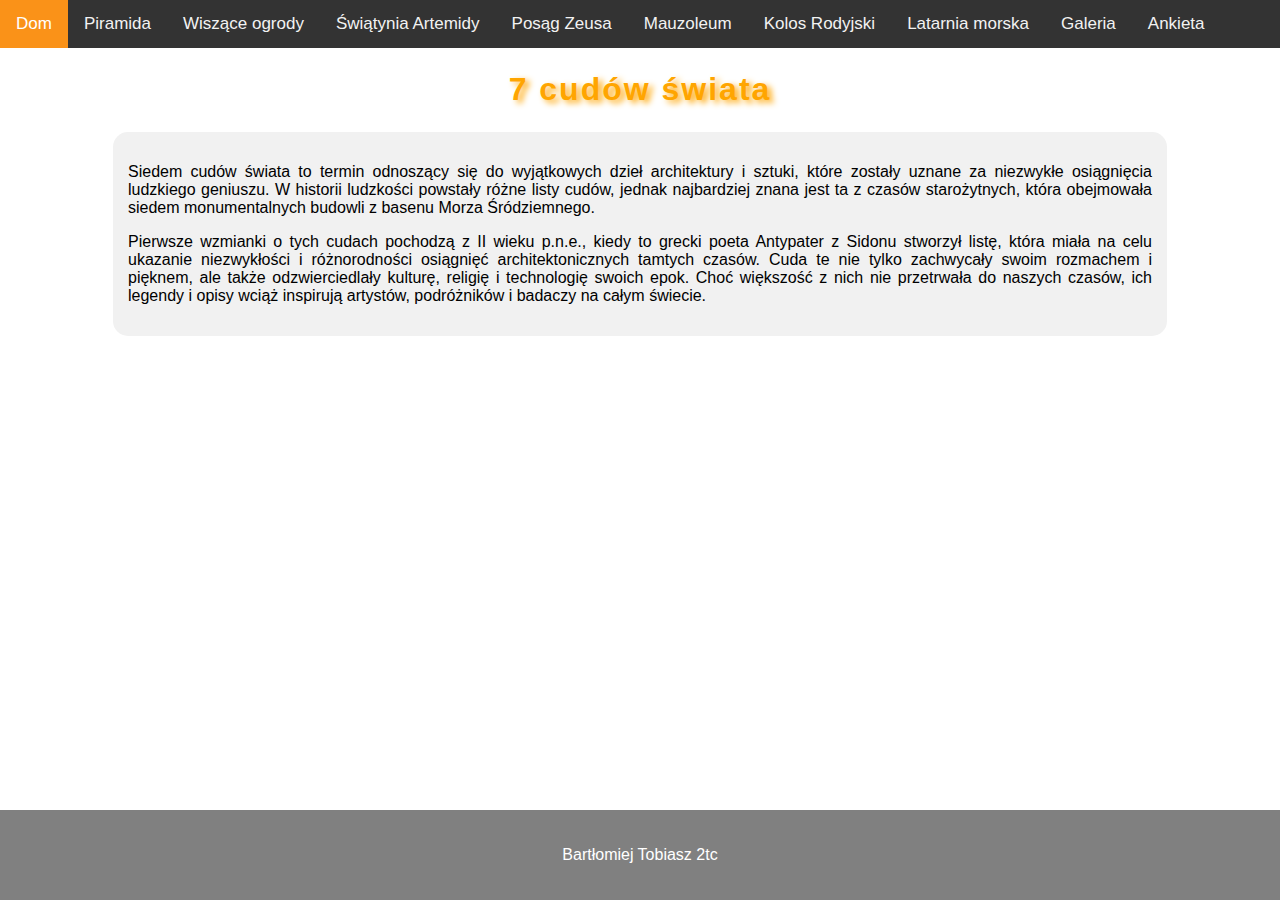
<file: index.html>
<!DOCTYPE html>
<html lang="pl">
<head>
    <meta charset="UTF-8">
    <meta name="viewport" content="width=device-width, initial-scale=1.0">
    <title>7 cudów świata</title>
    <link rel="stylesheet" type="text/css" href="style.css">
    <link rel="stylesheet" href="https://cdnjs.cloudflare.com/ajax/libs/font-awesome/4.7.0/css/font-awesome.min.css">
    <script src="script.js"></script>
    <meta name="author" content="Bartłomiej Tobiasz">
    <meta name="generator" content="Visual Studio Code">
    <meta name="creation-date" content="13.01.2025">
</head>
<body>
    <header>
        <div onclick="openNav()" class="open-button">
            <i class="fa fa-bars"></i>
        </div>
        <nav class="topnav">
            <a href="index.html" class="active">Dom</a>
            <a href="piramida.html">Piramida</a>
            <a href="ogrody.html">Wiszące ogrody</a>
            <a href="swiatynia.html">Świątynia Artemidy</a>
            <a href="zeus.html">Posąg Zeusa</a>
            <a href="mauzoleum.html">Mauzoleum</a>
            <a href="kolos.html">Kolos Rodyjski</a>
            <a href="latarnia.html">Latarnia morska</a>
            <a href="galeria.html">Galeria</a>
            <a href="ankieta.html">Ankieta</a>
            <a href="javascript:void(0);" class="icon" onclick="myFunction()">
            <i class="fa fa-bars"></i>
            </a>
        </nav>
        <div id="mySidenav" class="sidenav">
            <a href="javascript:void(0)" class="closebtn" onclick="closeNav()">&times;</a>
            <a href="piramida.html">Piramida</a>
            <a href="ogrody.html">Wiszące ogrody</a>
            <a href="swiatynia.html">Świątynia Artemidy</a>
            <a href="zeus.html">Posąg Zeusa</a>
            <a href="mauzoleum.html">Mauzoleum</a>
            <a href="kolos.html">Kolos Rodyjski</a>
            <a href="latarnia.html">Latarnia morska</a>
            <a href="galeria.html">Galeria</a>
            <a href="ankieta.html">Ankieta</a>
        </div>
        <div id="logo">
            <h1>7 cudów świata</h1>
        </div>
    </header>

    <main>
        <div>
            <p>Siedem cudów świata to termin odnoszący się do wyjątkowych dzieł architektury i sztuki, które zostały uznane za niezwykłe osiągnięcia ludzkiego geniuszu. W historii ludzkości powstały różne listy cudów, jednak najbardziej znana jest ta z czasów starożytnych, która obejmowała siedem monumentalnych budowli z basenu Morza Śródziemnego.</p>
            <p>Pierwsze wzmianki o tych cudach pochodzą z II wieku p.n.e., kiedy to grecki poeta Antypater z Sidonu stworzył listę, która miała na celu ukazanie niezwykłości i różnorodności osiągnięć architektonicznych tamtych czasów. Cuda te nie tylko zachwycały swoim rozmachem i pięknem, ale także odzwierciedlały kulturę, religię i technologię swoich epok. Choć większość z nich nie przetrwała do naszych czasów, ich legendy i opisy wciąż inspirują artystów, podróżników i badaczy na całym świecie.</p>
        </div>
    </main>
    <footer>
        <p>Bartłomiej Tobiasz 2tc</p>
    </footer>
</body>
</html>
</file>
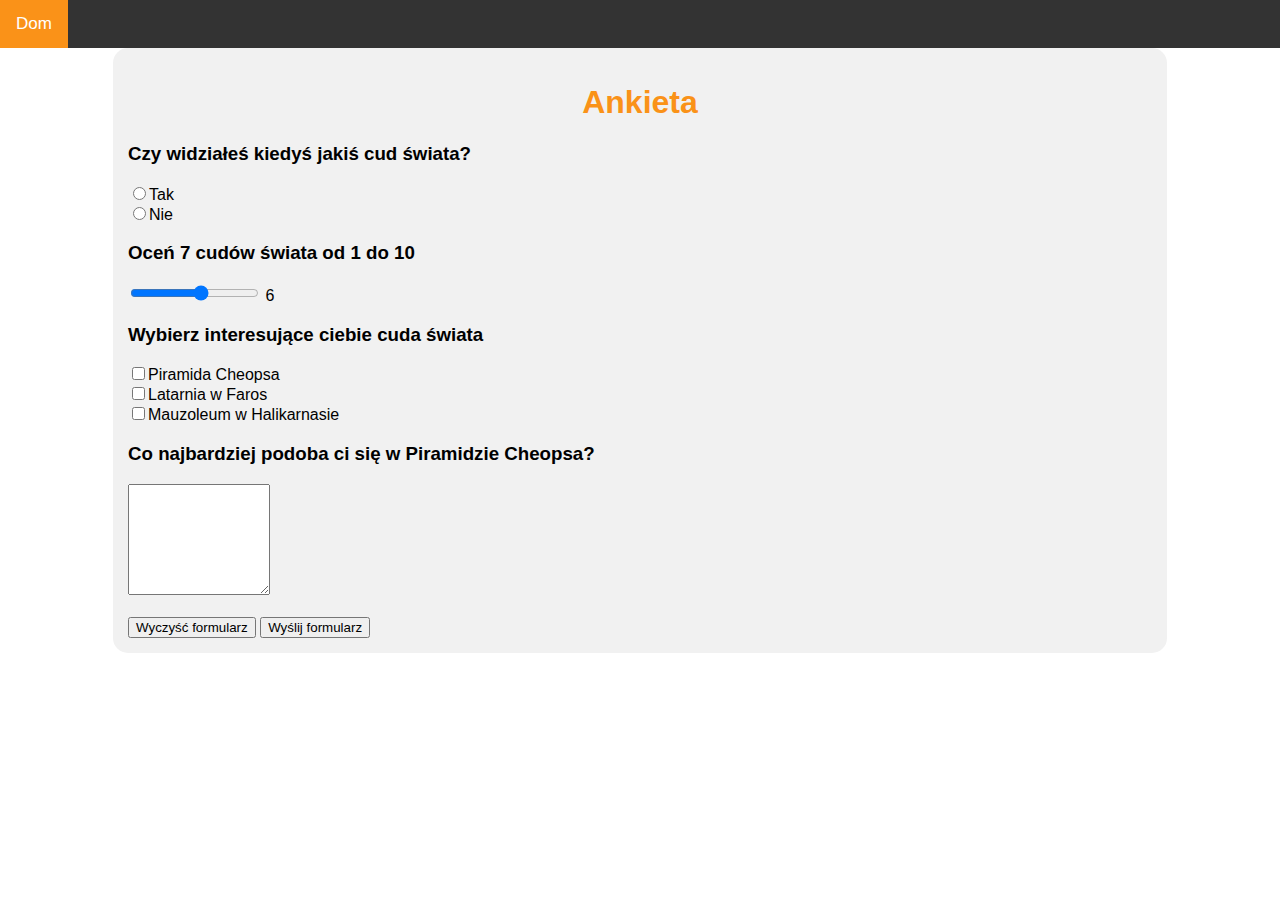
<file: ankieta.html>
<!DOCTYPE html>
<html lang="pl">
<head>
    <meta charset="UTF-8">
    <meta name="viewport" content="width=device-width, initial-scale=1.0">
    <title>Ankieta</title>
    <link rel="stylesheet" type="text/css" href="style.css">
    <link rel="stylesheet" href="https://cdnjs.cloudflare.com/ajax/libs/font-awesome/4.7.0/css/font-awesome.min.css">
    <meta name="author" content="Bartłomiej Tobiasz">
    <meta name="generator" content="Visual Studio Code">
    <meta name="creation-date" content="13.01.2025">
</head>
<body>
    <div onclick="openNav()" class="open-button">
        <i class="fa fa-bars"></i>
    </div>
    <nav class="topnav">
        <a href="index.html" class="active">Dom</a>
    </nav>
    <div id="mySidenav" class="sidenav">
        <a href="javascript:void(0)" class="closebtn" onclick="closeNav()">&times;</a>
        <a href="index.html">Dom</a>
      </div>

    <main>
        <section>
            <h1>Ankieta</h1>
            <form action="mailto:bartlomiej.tobiasz@tm1.edu.pl" method="post">
                <h3>Czy widziałeś kiedyś jakiś cud świata?</h3>
                <input type="radio" id="tak" name="odwiedzone" value="tak"><label for="tak">Tak</label><br>
                <input type="radio" id="nie" name="odwiedzone" value="nie"><label for="nie">Nie</label> <br>

                <h3><label for="ocena">Oceń 7 cudów świata od 1 do 10</label></h3>
                <input name="ocena" id="ocena" type="range" min="1" max="10" step="1">
                <span id="ocenaWartosc"></span><br>

                <h3>Wybierz interesujące ciebie cuda świata</h3>
                <input type="checkbox" id="c1" name="c" value="c1"><label for="c1">Piramida Cheopsa</label><br>
                <input type="checkbox" id="c2" name="c" value="c2"><label for="c2">Latarnia w Faros</label> <br>
                <input type="checkbox" id="c3" name="c" value="c3"><label for="c3">Mauzoleum w Halikarnasie</label><br>

                <h3><label for="naj">Co najbardziej podoba ci się w Piramidzie Cheopsa?</label></h3>
                <textarea name="naj" id="naj" cols="15" rows="7" maxlength="100"></textarea>

                <br><br>
                <input type="reset" value="Wyczyść formularz">
                <input type="submit" value="Wyślij formularz">
            </form>
        </section>
    </main>
    <script src="script.js"></script>
</body>
</html>
</file>
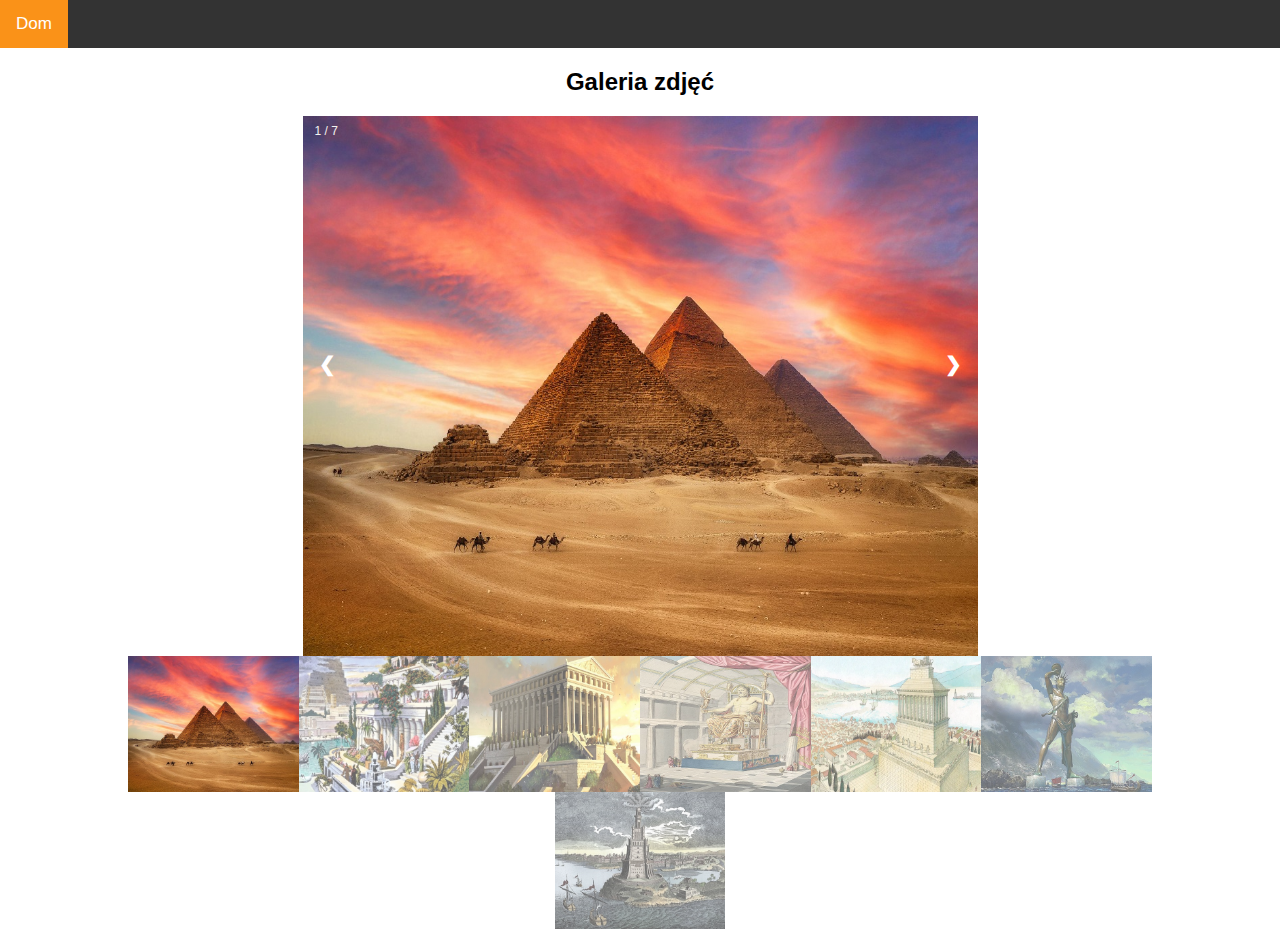
<file: galeria.html>
<!DOCTYPE html>
<html lang="pl">
<head>
    <meta charset="UTF-8">
    <meta name="viewport" content="width=device-width, initial-scale=1.0">
    <title>Galeria</title>
    <link rel="stylesheet" type="text/css" href="style.css">
    <link rel="stylesheet" href="https://cdnjs.cloudflare.com/ajax/libs/font-awesome/4.7.0/css/font-awesome.min.css">
    <meta name="author" content="Bartłomiej Tobiasz">
    <meta name="generator" content="Visual Studio Code">
    <meta name="creation-date" content="05.11.2024">
</head>
<body class="galeria">
  <div onclick="openNav()" class="open-button">
        <i class="fa fa-bars"></i>
  </div>
    <nav class="topnav">
      <a href="index.html" class="active">Dom</a>
    </nav>
    <div id="mySidenav" class="sidenav">
      <a href="javascript:void(0)" class="closebtn" onclick="closeNav()">&times;</a>
      <a href="index.html">Dom</a>
    </div>
    <h2 style="text-align:center">Galeria zdjęć</h2>
    
    <div class="container">
      <div class="mySlides">
        <a class="prev" onclick="plusSlides(-1)">❮</a>
        <a class="next" onclick="plusSlides(1)">❯</a>
        <div class="numbertext">1 / 7</div>
        <img src="img/zdj1D.jpg" alt="Piramida Cheopsa">
      </div>
    
      <div class="mySlides">
        <a class="prev" onclick="plusSlides(-1)">❮</a>
        <a class="next" onclick="plusSlides(1)">❯</a>
        <div class="numbertext">2 / 7</div>
        <img src="img/zdj2D.jpg" alt="Wiszące Ogrody Babilonu">
      </div>
    
      <div class="mySlides">
        <a class="prev" onclick="plusSlides(-1)">❮</a>
        <a class="next" onclick="plusSlides(1)">❯</a>
        <div class="numbertext">3 / 7</div>
        <img src="img/zdj3D.jpg" alt="Świątynia Artemidy w Efezie">
      </div>
        
      <div class="mySlides">
        <a class="prev" onclick="plusSlides(-1)">❮</a>
        <a class="next" onclick="plusSlides(1)">❯</a>
        <div class="numbertext">4 / 7</div>
        <img src="img/zdj4D.jpg" alt="Posąg Zeusa w Olimpii">
      </div>
    
      <div class="mySlides">
        <a class="prev" onclick="plusSlides(-1)">❮</a>
        <a class="next" onclick="plusSlides(1)">❯</a>
        <div class="numbertext">5 / 7</div>
        <img src="img/zdj5D.png" alt="Mauzoleum w Halikarnasie">
      </div>
<div class="mySlides">
        <a class="prev" onclick="plusSlides(-1)">❮</a>
        <a class="next" onclick="plusSlides(1)">❯</a>
        <div class="numbertext">6 / 7</div>
        <img src="img/zdj6D.jpg" alt="Kolos Rodyjski">
      </div>
<div class="mySlides">
        <a class="prev" onclick="plusSlides(-1)">❮</a>
        <a class="next" onclick="plusSlides(1)">❯</a>
        <div class="numbertext">7 / 7</div>
        <img src="img/zdj7D.jpg" alt="Latarnia morska na Faros">
      </div>
    
      <div class="row">
        <div class="column">
          <img class="demo cursor" src="img/zdj1M.jpg" onclick="currentSlide(1)" alt="Piramida Cheopsa">
        </div>
        <div class="column">
          <img class="demo cursor" src="img/zdj2M.jpg" onclick="currentSlide(2)" alt="Wiszące Ogrody Babilonu">
        </div>
        <div class="column">
          <img class="demo cursor" src="img/zdj3M.jpg" onclick="currentSlide(3)" alt="Świątynia Artemidy w Efezie">
        </div>
        <div class="column">
          <img class="demo cursor" src="img/zdj4M.jpg" onclick="currentSlide(4)" alt="Posąg Zeusa w Olimpii">
        </div>
        <div class="column">
          <img class="demo cursor" src="img/zdj5M.png" onclick="currentSlide(5)" alt="Mauzoleum w Halikarnasie">
        </div>
<div class="column">
          <img class="demo cursor" src="img/zdj6M.jpg" onclick="currentSlide(6)" alt="Kolos Rodyjski">
        </div>
<div class="column">
          <img class="demo cursor" src="img/zdj7M.jpg" onclick="currentSlide(7)" alt="Latarnia morska na Faros">
        </div>
      </div>
    </div>
    
    <script>
        let slideIndex = 1;
        showSlides(slideIndex);
        
        function plusSlides(n) {
        showSlides(slideIndex += n);
        }
        
        function currentSlide(n) {
        showSlides(slideIndex = n);
        }
        
        function showSlides(n) {
        let i;
        let slides = document.getElementsByClassName("mySlides");
        let dots = document.getElementsByClassName("demo");
        if (n > slides.length) {slideIndex = 1}
        if (n < 1) {slideIndex = slides.length}
        for (i = 0; i < slides.length; i++) {
            slides[i].style.display = "none";
        }
        for (i = 0; i < dots.length; i++) {
            dots[i].className = dots[i].className.replace(" active", "");
        }
        slides[slideIndex-1].style.display = "block";
        dots[slideIndex-1].className += " active";
        }
    </script>
    <script src="script.js"></script>
</body>
</html>
</file>
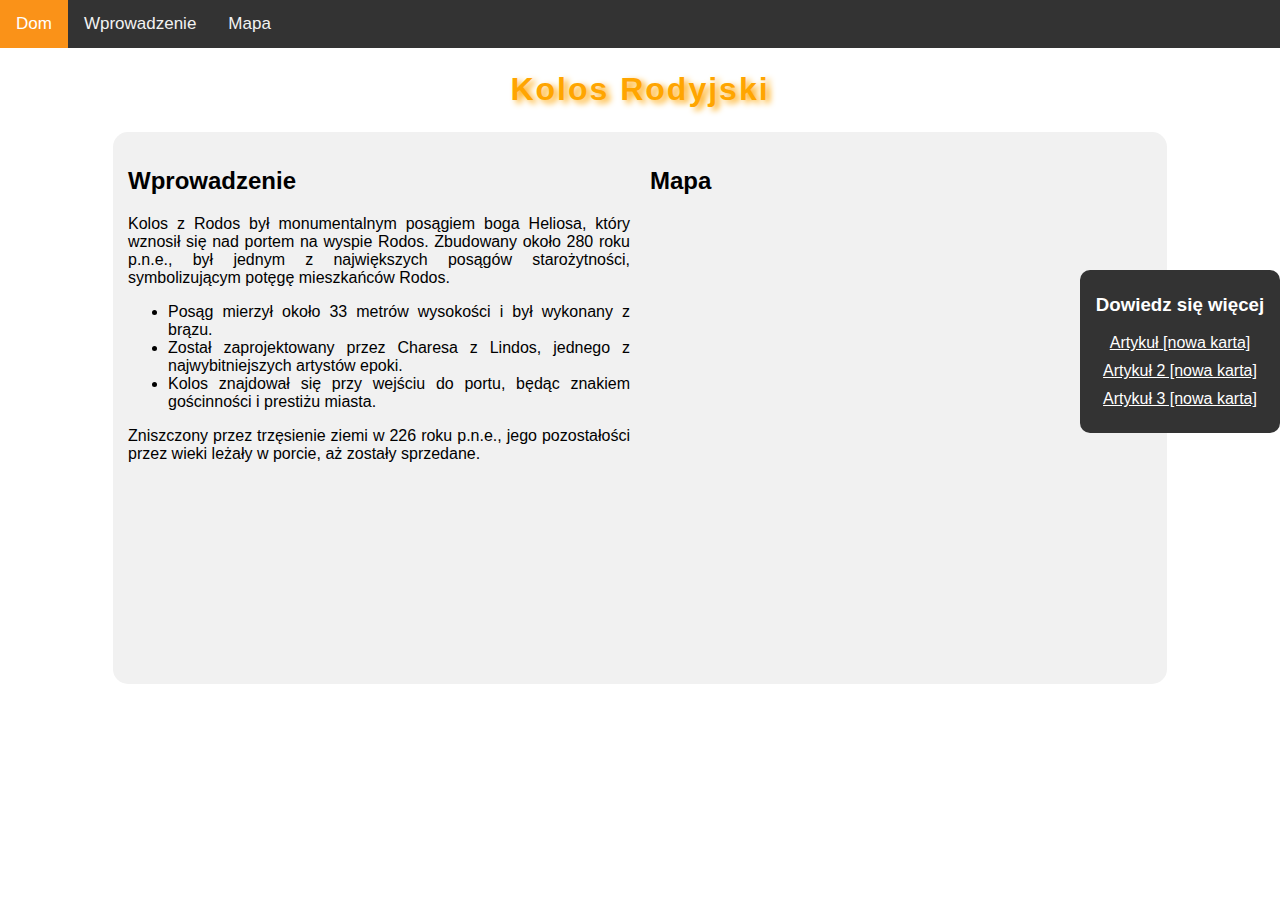
<file: kolos.html>
<!DOCTYPE html>
<html lang="pl">
<head>
    <meta charset="UTF-8">
    <meta name="viewport" content="width=device-width, initial-scale=1.0">
    <title>Kolos Rodyjski</title>
    <link rel="stylesheet" type="text/css" href="style.css">
    <link rel="stylesheet" href="https://cdnjs.cloudflare.com/ajax/libs/font-awesome/4.7.0/css/font-awesome.min.css">
    <script src="script.js"></script>
    <meta name="author" content="Bartłomiej Tobiasz">
    <meta name="generator" content="Visual Studio Code">
    <meta name="creation-date" content="13.01.2025">
</head>
<body>
  <header>
    <div onclick="openNav()" class="open-button">
      <i class="fa fa-bars"></i>
    </div>
    <nav class="topnav">
      <a href="index.html" class="active">Dom</a>
      <a href="#wprowadzenie">Wprowadzenie</a>
      <a href="#mapa">Mapa</a>
      <a href="javascript:void(0);" class="icon" onclick="myFunction()">
      <i class="fa fa-bars"></i>
      </a>
    </nav>
    <div id="mySidenav" class="sidenav">
      <a href="javascript:void(0)" class="closebtn" onclick="closeNav()">&times;</a>
      <a href="index.html" class="active">Dom</a>
      <a href="#wprowadzenie">Wprowadzenie</a>
      <a href="#mapa">Mapa</a>
    </div>
    <div id="logo">
      <h1>Kolos Rodyjski</h1>
    </div>
  </header>
    <main>
        <section>
        <h2><a id="wprowadzenie">Wprowadzenie</a></h2>
        <p>Kolos z Rodos był monumentalnym posągiem boga Heliosa, który wznosił się nad portem na wyspie Rodos. Zbudowany około 280 roku p.n.e., był jednym z największych posągów starożytności, symbolizującym potęgę mieszkańców Rodos.</p>
        <ul>
          <li>Posąg mierzył około 33 metrów wysokości i był wykonany z brązu.</li>
          <li>Został zaprojektowany przez Charesa z Lindos, jednego z najwybitniejszych artystów epoki.</li>
          <li>Kolos znajdował się przy wejściu do portu, będąc znakiem gościnności i prestiżu miasta.</li>
        </ul>
        <p>Zniszczony przez trzęsienie ziemi w 226 roku p.n.e., jego pozostałości przez wieki leżały w porcie, aż zostały sprzedane.</p>
      </section>
      <section>
        <h2><a id="mapa">Mapa</a></h2>
        <iframe src="https://www.google.com/maps/embed?pb=!1m18!1m12!1m3!1d3209.26307766653!2d28.2278344!3d36.4511981!2m3!1f0!2f0!3f0!3m2!1i1024!2i768!4f13.1!3m3!1m2!1s0x1495619a72df1397%3A0xe0e598a70e6bd9c6!2sKolos%20Rodyjski!5e0!3m2!1spl!2spl!4v1736856819678!5m2!1spl!2spl" width="600" height="450" style="border:0;" allowfullscreen="" loading="lazy" referrerpolicy="no-referrer-when-downgrade"></iframe>
      </section>
      </main>
      <aside class="wiecej">
        <h3>Dowiedz się więcej</h3>
        <a href="https://www.rodosgrecja.pl/kolos-rodyjski.html" target="_blank">Artykuł [nowa karta]</a>
        <a href="https://smileholiday.pl/przewodnik/129-grecja/490-kolos-rodyjski" target="_blank">Artykuł 2 [nowa karta]</a>
        <a href="https://www.urloplandia.pl/ciekawostki-1/roznolandia/kolos-rodyjski/" target="_blank">Artykuł 3 [nowa karta]</a>
      </aside>
</body>
</html>
</file>
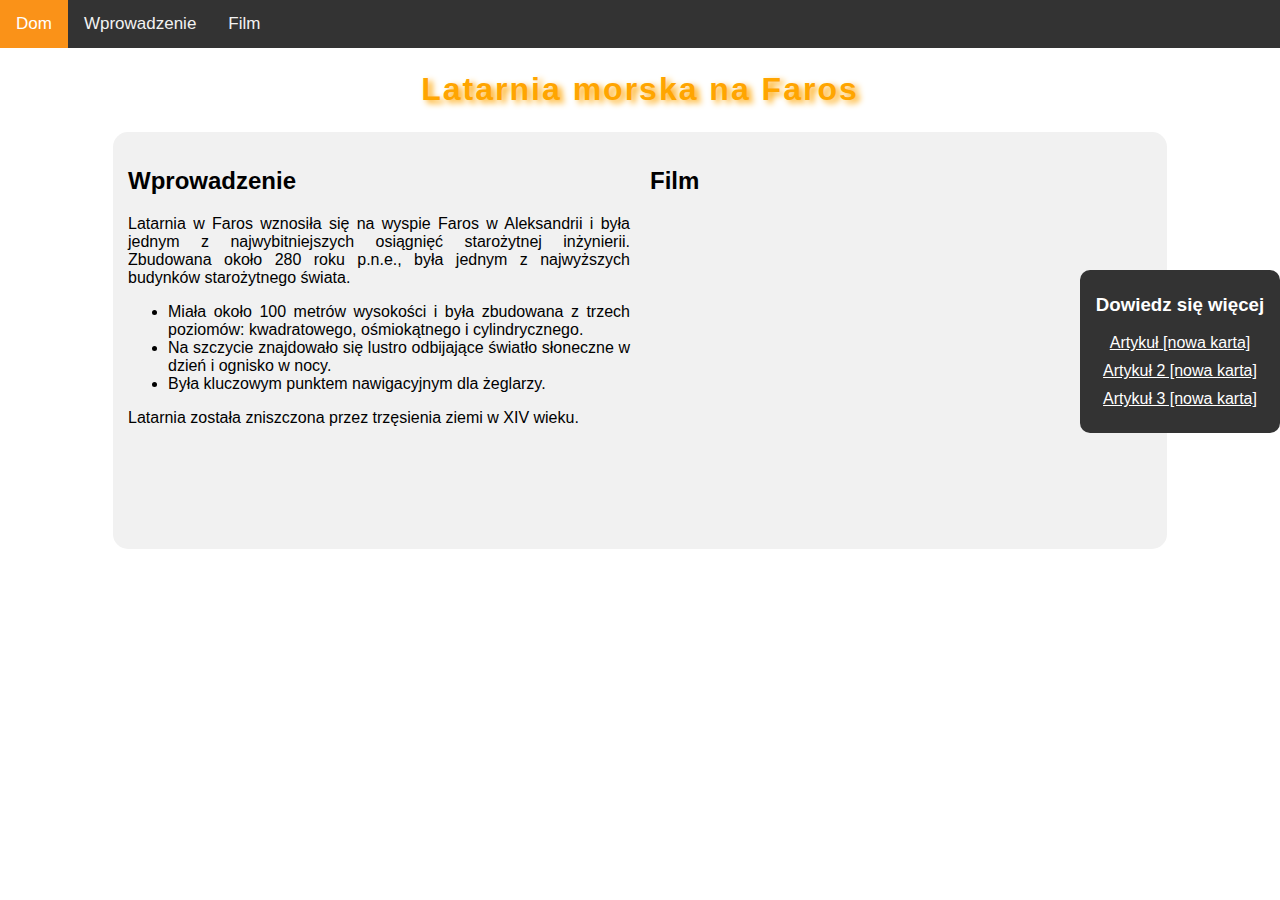
<file: latarnia.html>
<!DOCTYPE html>
<html lang="pl">
<head>
    <meta charset="UTF-8">
    <meta name="viewport" content="width=device-width, initial-scale=1.0">
    <title>Latarnia morska na Faros</title>
    <link rel="stylesheet" type="text/css" href="style.css">
    <link rel="stylesheet" href="https://cdnjs.cloudflare.com/ajax/libs/font-awesome/4.7.0/css/font-awesome.min.css">
    <script src="script.js"></script>
    <meta name="author" content="Bartłomiej Tobiasz">
    <meta name="generator" content="Visual Studio Code">
    <meta name="creation-date" content="13.01.2025">
</head>
<body>
  <header>
    <div onclick="openNav()" class="open-button">
      <i class="fa fa-bars"></i>
    </div>
    <nav class="topnav">
      <a href="index.html" class="active">Dom</a>
      <a href="#wprowadzenie">Wprowadzenie</a>
      <a href="#film">Film</a>
      <a href="javascript:void(0);" class="icon" onclick="myFunction()">
      <i class="fa fa-bars"></i>
      </a>
    </nav>
    <div id="mySidenav" class="sidenav">
      <a href="javascript:void(0)" class="closebtn" onclick="closeNav()">&times;</a>
      <a href="index.html" class="active">Dom</a>
      <a href="#wprowadzenie">Wprowadzenie</a>
      <a href="#film">Film</a>
    </div>
    <div id="logo">
      <h1>Latarnia morska na Faros</h1>
    </div>
  </header>
    <main>
      <section>
        <h2><a id="wprowadzenie">Wprowadzenie</a></h2>
        <p>Latarnia w Faros wznosiła się na wyspie Faros w Aleksandrii i była jednym z najwybitniejszych osiągnięć starożytnej inżynierii. Zbudowana około 280 roku p.n.e., była jednym z najwyższych budynków starożytnego świata.</p>
        <ul>
          <li>Miała około 100 metrów wysokości i była zbudowana z trzech poziomów: kwadratowego, ośmiokątnego i cylindrycznego.</li>
          <li>Na szczycie znajdowało się lustro odbijające światło słoneczne w dzień i ognisko w nocy.</li>
          <li>Była kluczowym punktem nawigacyjnym dla żeglarzy.</li>
        </ul>
        <p>Latarnia została zniszczona przez trzęsienia ziemi w XIV wieku.</p>
      </section>
      <section>
        <h2><a id="film">Film</a></h2>
        <iframe width="560" height="315" src="https://www.youtube.com/embed/BSmP4QSlK8w?si=Wb-y-GxzifKH5NrE" title="YouTube video player" frameborder="0" allow="accelerometer; autoplay; clipboard-write; encrypted-media; gyroscope; picture-in-picture; web-share" referrerpolicy="strict-origin-when-cross-origin" allowfullscreen></iframe>
      </section>
      </main>
      <aside class="wiecej">
        <h3>Dowiedz się więcej</h3>
        <a href="https://www.focus.pl/artykul/latarnia-na-faros" target="_blank">Artykuł [nowa karta]</a>
        <a href="https://planergo.com/pl/zabytki/latarnia-morska-na-faros/" target="_blank">Artykuł 2 [nowa karta]</a>
        <a href="https://mlodytechnik.pl/technika/299-pierwsza-latarnia-morska" target="_blank">Artykuł 3 [nowa karta]</a>
      </aside>
</body>
</html>
</file>
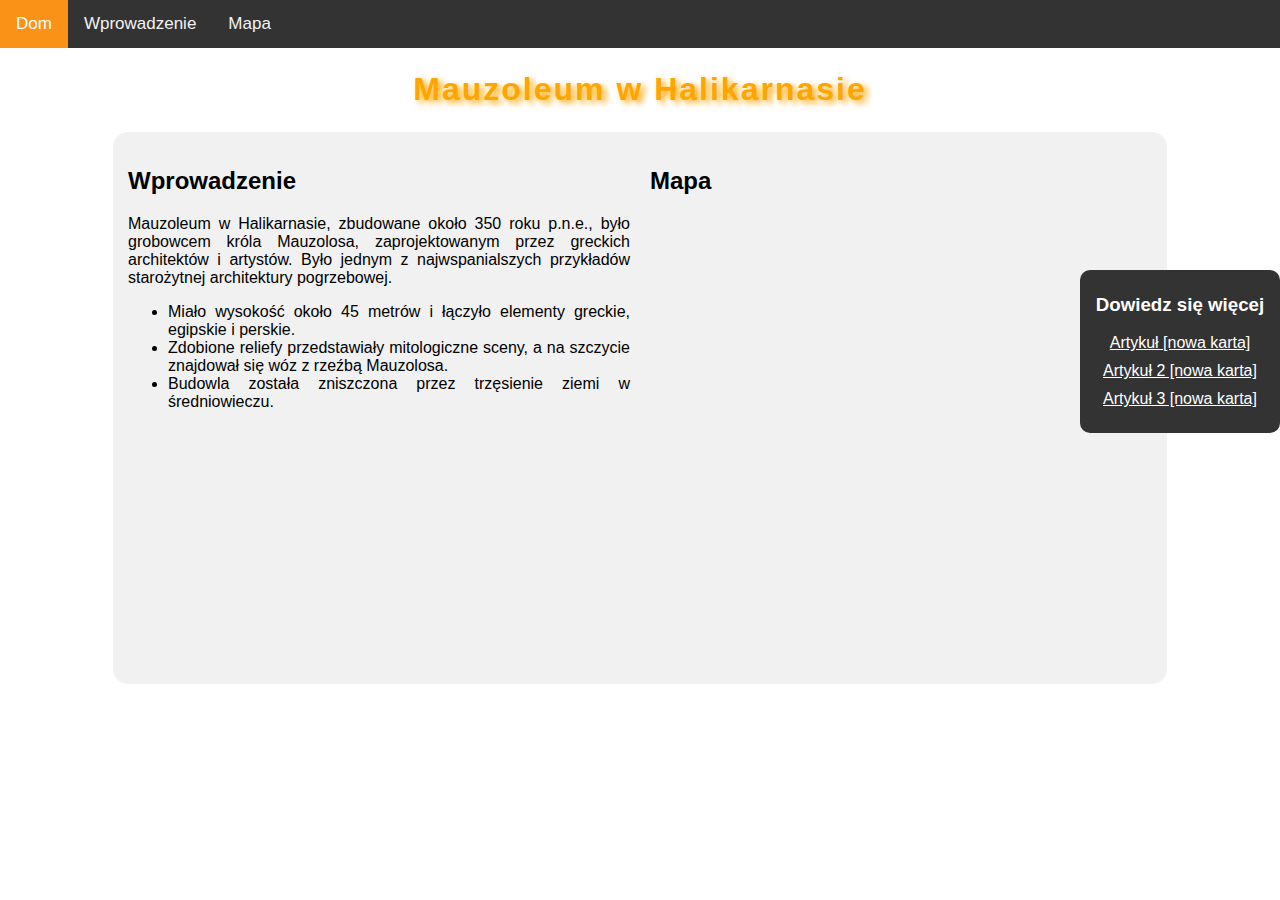
<file: mauzoleum.html>
<!DOCTYPE html>
<html lang="pl">
<head>
    <meta charset="UTF-8">
    <meta name="viewport" content="width=device-width, initial-scale=1.0">
    <title>Mauzoleum w Halikarnasie</title>
    <link rel="stylesheet" type="text/css" href="style.css">
    <link rel="stylesheet" href="https://cdnjs.cloudflare.com/ajax/libs/font-awesome/4.7.0/css/font-awesome.min.css">
    <script src="script.js"></script>
    <meta name="author" content="Bartłomiej Tobiasz">
    <meta name="generator" content="Visual Studio Code">
    <meta name="creation-date" content="13.01.2025">
</head>
<body>
  <header>
    <div onclick="openNav()" class="open-button">
      <i class="fa fa-bars"></i>
    </div>
    <nav class="topnav">
      <a href="index.html" class="active">Dom</a>
      <a href="#wprowadzenie">Wprowadzenie</a>
      <a href="#mapa">Mapa</a>
      <a href="javascript:void(0);" class="icon" onclick="myFunction()">
      <i class="fa fa-bars"></i>
      </a>
    </nav>
    <div id="mySidenav" class="sidenav">
      <a href="javascript:void(0)" class="closebtn" onclick="closeNav()">&times;</a>
      <a href="index.html" class="active">Dom</a>
      <a href="#wprowadzenie">Wprowadzenie</a>
      <a href="#mapa">Mapa</a>
    </div>
    <div id="logo">
      <h1>Mauzoleum w Halikarnasie</h1>
    </div>
  </header>
    <main>
      <section>
        <h2><a id="wprowadzenie">Wprowadzenie</a></h2>
        <p>Mauzoleum w Halikarnasie, zbudowane około 350 roku p.n.e., było grobowcem króla Mauzolosa, zaprojektowanym przez greckich architektów i artystów. Było jednym z najwspanialszych przykładów starożytnej architektury pogrzebowej.</p>
        <ul>
          <li>Miało wysokość około 45 metrów i łączyło elementy greckie, egipskie i perskie.</li>
          <li>Zdobione reliefy przedstawiały mitologiczne sceny, a na szczycie znajdował się wóz z rzeźbą Mauzolosa.</li>
          <li>Budowla została zniszczona przez trzęsienie ziemi w średniowieczu.</li>
        </ul>
      </section>
      <section>
        <h2><a id="mapa">Mapa</a></h2>
        <iframe src="https://www.google.com/maps/embed?pb=!1m18!1m12!1m3!1d3184.8221200805347!2d27.424116400000003!3d37.0378874!2m3!1f0!2f0!3f0!3m2!1i1024!2i768!4f13.1!3m3!1m2!1s0x14be6c4712970997%3A0x5ea4619a942df9d1!2sMauzoleum%20w%20Halikarnasie!5e0!3m2!1spl!2spl!4v1736856744894!5m2!1spl!2spl" width="600" height="450" style="border:0;" allowfullscreen="" loading="lazy" referrerpolicy="no-referrer-when-downgrade"></iframe>
      </section>
      </main>
      <aside class="wiecej">
        <h3>Dowiedz się więcej</h3>
        <a href="https://turcjawsandalach.pl/content/mauzoleum-w-halikarnasie" target="_blank">Artykuł [nowa karta]</a>
        <a href="https://archeologia.com.pl/mauzoleum-halikarnasie-zostac-odbudowane/l" target="_blank">Artykuł 2 [nowa karta]</a>
        <a href="http://huberttokarzewski.wex.pl/mauzoleum.html" target="_blank">Artykuł 3 [nowa karta]</a>
      </aside>
</body>
</html>
</file>
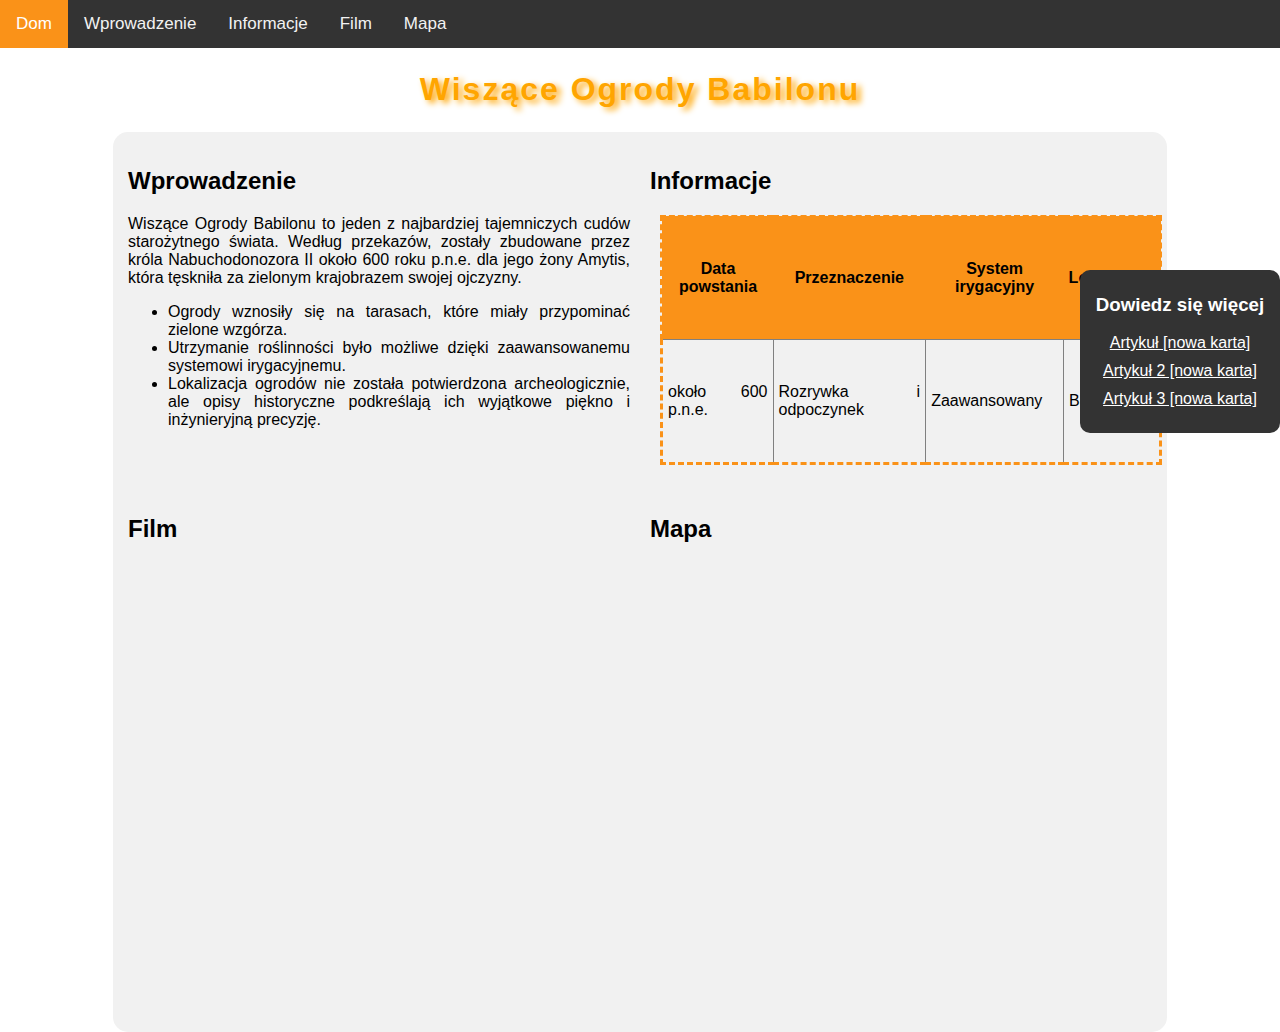
<file: ogrody.html>
<!DOCTYPE html>
<html lang="pl">
<head>
    <meta charset="UTF-8">
    <meta name="viewport" content="width=device-width, initial-scale=1.0">
    <title>Wiszące Ogrody Babilonu</title>
    <link rel="stylesheet" type="text/css" href="style.css">
    <link rel="stylesheet" href="https://cdnjs.cloudflare.com/ajax/libs/font-awesome/4.7.0/css/font-awesome.min.css">
    <script src="script.js"></script>
    <meta name="author" content="Bartłomiej Tobiasz">
    <meta name="generator" content="Visual Studio Code">
    <meta name="creation-date" content="13.01.2025">
</head>
<body>
  <header>
    <div onclick="openNav()" class="open-button">
      <i class="fa fa-bars"></i>
    </div>
    <nav class="topnav">
      <a href="index.html" class="active">Dom</a>
      <a href="#wprowadzenie">Wprowadzenie</a>
      <a href="#info">Informacje</a>
      <a href="#film">Film</a>
      <a href="#mapa">Mapa</a>
      <a href="javascript:void(0);" class="icon" onclick="myFunction()">
      <i class="fa fa-bars"></i>
      </a>
    </nav>
    <div id="mySidenav" class="sidenav">
      <a href="javascript:void(0)" class="closebtn" onclick="closeNav()">&times;</a>
      <a href="index.html" class="active">Dom</a>
      <a href="#wprowadzenie">Wprowadzenie</a>
      <a href="#info">Informacje</a>
      <a href="#film">Film</a>
      <a href="#mapa">Mapa</a>
    </div>
    <div id="logo">
      <h1>Wiszące Ogrody Babilonu</h1>
    </div>
  </header>
    <main>
      <section>
        <h2><a id="wprowadzenie">Wprowadzenie</a></h2>
        <p>Wiszące Ogrody Babilonu to jeden z najbardziej tajemniczych cudów starożytnego świata. Według przekazów, zostały zbudowane przez króla Nabuchodonozora II około 600 roku p.n.e. dla jego żony Amytis, która tęskniła za zielonym krajobrazem swojej ojczyzny.</p>
        <ul>
          <li>Ogrody wznosiły się na tarasach, które miały przypominać zielone wzgórza.</li>
          <li>Utrzymanie roślinności było możliwe dzięki zaawansowanemu systemowi irygacyjnemu.</li>
          <li>Lokalizacja ogrodów nie została potwierdzona archeologicznie, ale opisy historyczne podkreślają ich wyjątkowe piękno i inżynieryjną precyzję.</li>
        </ul>
      </section>
      <section>
        <h2><a id="info">Informacje</a></h2>
        <div id="tabela-info">
          <table class="tabela">
            <tr>
              <th>Data powstania</th>
              <th>Przeznaczenie</th>
              <th>System irygacyjny</th>
              <th>Lokalizacja</th>
            </tr>
              <tr>
                <td>około 600 p.n.e.</td>
                <td>Rozrywka i odpoczynek</td>
                <td>Zaawansowany</td>
                <td>Babilon</td>
              </tr>
          </table>
        </div>
      </section>
      <section>
        <h2><a id="film">Film</a></h2>
        <iframe width="560" height="315" src="https://www.youtube.com/embed/k81YqpMQsho?si=wYzITikIrLHqbhBH" title="YouTube video player" frameborder="0" allow="accelerometer; autoplay; clipboard-write; encrypted-media; gyroscope; picture-in-picture; web-share" referrerpolicy="strict-origin-when-cross-origin" allowfullscreen></iframe>
      </section>
      <section>
        <h2><a id="mapa">Mapa</a></h2>
        <iframe src="https://www.google.com/maps/embed?pb=!1m18!1m12!1m3!1d3363.3308381082456!2d44.41789077554852!3d32.54401459585738!2m3!1f0!2f0!3f0!3m2!1i1024!2i768!4f13.1!3m3!1m2!1s0x1558fdd71dd08931%3A0x6fe5866e28155e9a!2sRemains%20of%20the%20Hanging%20Gardens%20of%20Babylon!5e0!3m2!1spl!2spl!4v1736856286719!5m2!1spl!2spl" width="600" height="450" style="border:0;" allowfullscreen="" loading="lazy" referrerpolicy="no-referrer-when-downgrade"></iframe>
      </section>
      </main>
      <aside class="wiecej">
        <h3>Dowiedz się więcej</h3>
        <a href="https://www.focus.pl/artykul/sekret-wiszacych-ogrodow-babilonu-gdzie-byly" target="_blank">Artykuł [nowa karta]</a>
        <a href="https://www.muratorplus.pl/encyklopedia-architektury/wiszace-ogrody-babilonu-aa-6Rp7-BmVZ-ZGSz.html" target="_blank">Artykuł 2 [nowa karta]</a>
        <a href="https://pieknemiejsca.wordpress.com/2009/01/23/wiszace-ogrody-babilonu/" target="_blank">Artykuł 3 [nowa karta]</a>
      </aside>
</body>
</html>
</file>
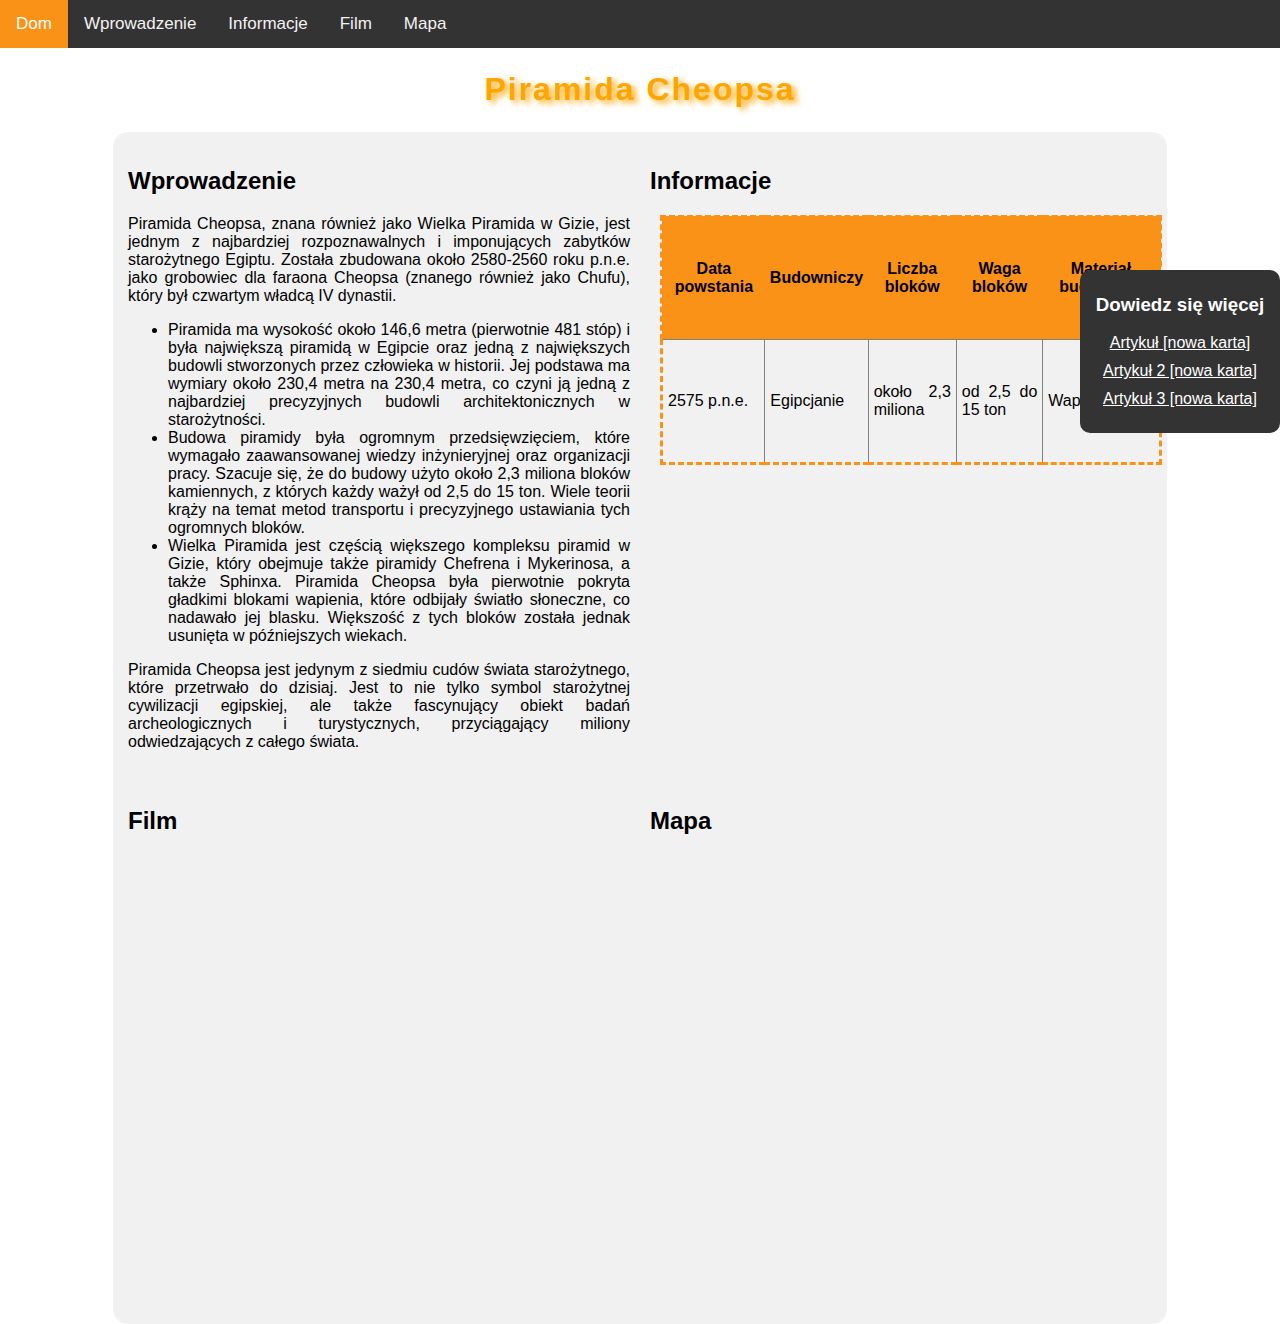
<file: piramida.html>
<!DOCTYPE html>
<html lang="pl">
<head>
    <meta charset="UTF-8">
    <meta name="viewport" content="width=device-width, initial-scale=1.0">
    <title>Piramida Cheopsa</title>
    <link rel="stylesheet" type="text/css" href="style.css">
    <link rel="stylesheet" href="https://cdnjs.cloudflare.com/ajax/libs/font-awesome/4.7.0/css/font-awesome.min.css">
    <script src="script.js"></script>
    <meta name="author" content="Bartłomiej Tobiasz">
    <meta name="generator" content="Visual Studio Code">
    <meta name="creation-date" content="13.01.2025">
</head>
<body>
  <header>
    <div onclick="openNav()" class="open-button">
      <i class="fa fa-bars"></i>
    </div>
    <nav class="topnav">
      <a href="index.html" class="active">Dom</a>
      <a href="#wprowadzenie">Wprowadzenie</a>
      <a href="#info">Informacje</a>
      <a href="#film">Film</a>
      <a href="#mapa">Mapa</a>
      <a href="javascript:void(0);" class="icon" onclick="myFunction()">
      <i class="fa fa-bars"></i>
      </a>
    </nav>
    <div id="mySidenav" class="sidenav">
      <a href="javascript:void(0)" class="closebtn" onclick="closeNav()">&times;</a>
      <a href="index.html" class="active">Dom</a>
      <a href="#wprowadzenie">Wprowadzenie</a>
      <a href="#info">Informacje</a>
      <a href="#film">Film</a>
      <a href="#mapa">Mapa</a>
    </div>
    <div id="logo">
      <h1>Piramida Cheopsa</h1>
    </div>
  </header>
    <main>
      <section>
        <h2><a id="wprowadzenie">Wprowadzenie</a></h2>
        <p>Piramida Cheopsa, znana również jako Wielka Piramida w Gizie, jest jednym z najbardziej rozpoznawalnych i imponujących zabytków starożytnego Egiptu. Została zbudowana około 2580-2560 roku p.n.e. jako grobowiec dla faraona Cheopsa (znanego również jako Chufu), który był czwartym władcą IV dynastii.</p>
        <ul>
          <li>Piramida ma wysokość około 146,6 metra (pierwotnie 481 stóp) i była największą piramidą w Egipcie oraz jedną z największych budowli stworzonych przez człowieka w historii. Jej podstawa ma wymiary około 230,4 metra na 230,4 metra, co czyni ją jedną z najbardziej precyzyjnych budowli architektonicznych w starożytności.</li>
          <li>Budowa piramidy była ogromnym przedsięwzięciem, które wymagało zaawansowanej wiedzy inżynieryjnej oraz organizacji pracy. Szacuje się, że do budowy użyto około 2,3 miliona bloków kamiennych, z których każdy ważył od 2,5 do 15 ton. Wiele teorii krąży na temat metod transportu i precyzyjnego ustawiania tych ogromnych bloków.</li>
          <li>Wielka Piramida jest częścią większego kompleksu piramid w Gizie, który obejmuje także piramidy Chefrena i Mykerinosa, a także Sphinxa. Piramida Cheopsa była pierwotnie pokryta gładkimi blokami wapienia, które odbijały światło słoneczne, co nadawało jej blasku. Większość z tych bloków została jednak usunięta w późniejszych wiekach.</li>
        </ul>
        <p>Piramida Cheopsa jest jedynym z siedmiu cudów świata starożytnego, które przetrwało do dzisiaj. Jest to nie tylko symbol starożytnej cywilizacji egipskiej, ale także fascynujący obiekt badań archeologicznych i turystycznych, przyciągający miliony odwiedzających z całego świata.</p>
      </section>
      <section>
        <h2><a id="info">Informacje</a></h2>
        <div id="tabela-info">
          <table class="tabela">
            <tr>
              <th>Data powstania</th>
              <th>Budowniczy</th>
              <th>Liczba bloków</th>
              <th>Waga bloków</th>
              <th>Materiał budowlany</th>
            </tr>
              <tr>
                <td>2575 p.n.e.</td>
                <td>Egipcjanie</td>
                <td>około 2,3 miliona</td>
                <td>od 2,5 do 15 ton</td>
                <td>Wapń</td>
              </tr>
          </table>
        </div>
     </section>
    <section>
        <h2><a id="film">Film</a></h2>
        <iframe width="560" height="315" src="https://www.youtube.com/embed/RmazQOtzu_s?si=0sgCHbpNjLcAFkz4" title="YouTube video player" frameborder="0" allow="accelerometer; autoplay; clipboard-write; encrypted-media; gyroscope; picture-in-picture; web-share" referrerpolicy="strict-origin-when-cross-origin" allowfullscreen></iframe>
    </section>
      <section>
        <h2><a id="mapa">Mapa</a></h2>
        <iframe src="https://www.google.com/maps/embed?pb=!1m18!1m12!1m3!1d1884.4051621214735!2d31.133663560226715!3d29.979020927504973!2m3!1f0!2f0!3f0!3m2!1i1024!2i768!4f13.1!3m3!1m2!1s0x14584587ac8f291b%3A0x810c2f3fa2a52424!2sPiramida%20Cheopsa!5e0!3m2!1spl!2spl!4v1736852212395!5m2!1spl!2spl" width="600" height="450" style="border:0;" allowfullscreen="" loading="lazy" referrerpolicy="no-referrer-when-downgrade"></iframe>
      </section>
    </main>
      <aside class="wiecej">
        <h3>Dowiedz się więcej</h3>
        <a href="https://pl.khanacademy.org/humanities/ap-art-history/ancient-mediterranean-ap/ancient-egypt-ap/a/old-kingdom-pyramid-of-khufu" target="_blank">Artykuł [nowa karta]</a>
        <a href="https://wielkahistoria.pl/zagadka-budowy-piramidy-cheopsa-jak-na-jej-plac-dostarczono-setki-tysiecy-kamiennych-blokow/" target="_blank">Artykuł 2 [nowa karta]</a>
        <a href="https://jedynka.polskieradio.pl/artykul/3132707,Cud-staro%C5%BCytnej-architektury-Jakie-tajemnice-skrywa-piramida-Cheopsa" target="_blank">Artykuł 3 [nowa karta]</a>
      </aside>
</body>
</html>
</file>
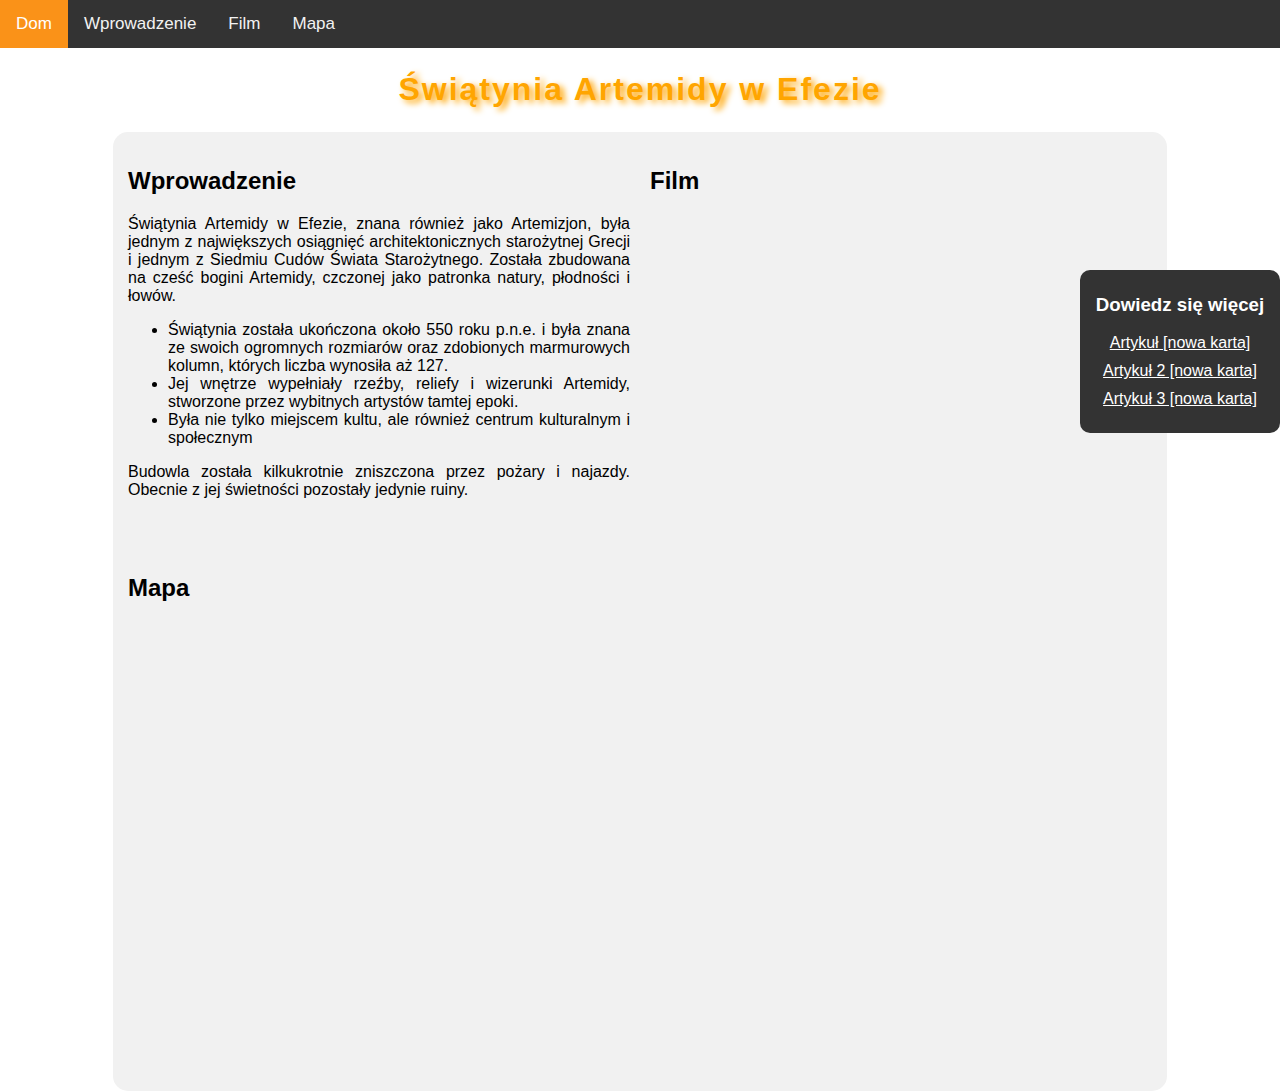
<file: swiatynia.html>
<!DOCTYPE html>
<html lang="pl">
<head>
    <meta charset="UTF-8">
    <meta name="viewport" content="width=device-width, initial-scale=1.0">
    <title>Świątynia Artemidy w Efezie</title>
    <link rel="stylesheet" type="text/css" href="style.css">
    <link rel="stylesheet" href="https://cdnjs.cloudflare.com/ajax/libs/font-awesome/4.7.0/css/font-awesome.min.css">
    <script src="script.js"></script>
    <meta name="author" content="Bartłomiej Tobiasz">
    <meta name="generator" content="Visual Studio Code">
    <meta name="creation-date" content="13.01.2025">
</head>
<body>
  <header>
    <div onclick="openNav()" class="open-button">
      <i class="fa fa-bars"></i>
    </div>
    <nav class="topnav">
      <a href="index.html" class="active">Dom</a>
      <a href="#wprowadzenie">Wprowadzenie</a>
      <a href="#film">Film</a>
      <a href="#mapa">Mapa</a>
      <a href="javascript:void(0);" class="icon" onclick="myFunction()">
      <i class="fa fa-bars"></i>
      </a>
    </nav>
    <div id="mySidenav" class="sidenav">
      <a href="javascript:void(0)" class="closebtn" onclick="closeNav()">&times;</a>
      <a href="index.html" class="active">Dom</a>
      <a href="#wprowadzenie">Wprowadzenie</a>
      <a href="#film">Film</a>
      <a href="#mapa">Mapa</a>
    </div>
    <div id="logo">
      <h1>Świątynia Artemidy w Efezie</h1>
    </div>
  </header>
    <main>
      <section>
        <h2><a id="wprowadzenie">Wprowadzenie</a></h2>
        <p>Świątynia Artemidy w Efezie, znana również jako Artemizjon, była jednym z największych osiągnięć architektonicznych starożytnej Grecji i jednym z Siedmiu Cudów Świata Starożytnego. Została zbudowana na cześć bogini Artemidy, czczonej jako patronka natury, płodności i łowów.</p>
        <ul>
          <li>Świątynia została ukończona około 550 roku p.n.e. i była znana ze swoich ogromnych rozmiarów oraz zdobionych marmurowych kolumn, których liczba wynosiła aż 127.</li>
          <li>Jej wnętrze wypełniały rzeźby, reliefy i wizerunki Artemidy, stworzone przez wybitnych artystów tamtej epoki.</li>
          <li>Była nie tylko miejscem kultu, ale również centrum kulturalnym i społecznym</li>
        </ul>
        <p>Budowla została kilkukrotnie zniszczona przez pożary i najazdy. Obecnie z jej świetności pozostały jedynie ruiny.</p>
        </section>

        <section>
        <h2><a id="film">Film</a></h2>
        <iframe width="560" height="315" src="https://www.youtube.com/embed/2DKy2BV-etg?si=O8AA11wcu9xyG7Yg" title="YouTube video player" frameborder="0" allow="accelerometer; autoplay; clipboard-write; encrypted-media; gyroscope; picture-in-picture; web-share" referrerpolicy="strict-origin-when-cross-origin" allowfullscreen></iframe>
        </section>

        <section>
        <h2><a id="mapa">Mapa</a></h2>
        <iframe src="https://www.google.com/maps/embed?pb=!1m18!1m12!1m3!1d3146.1895404988372!2d27.363856199999997!3d37.94936009999999!2m3!1f0!2f0!3f0!3m2!1i1024!2i768!4f13.1!3m3!1m2!1s0x14b94d56fca57281%3A0xfaa6e359607f4524!2s%C5%9Awi%C4%85tynia%20Artemidy%20w%20Efezie!5e0!3m2!1spl!2spl!4v1736856530028!5m2!1spl!2spl" width="600" height="450" style="border:0;" allowfullscreen="" loading="lazy" referrerpolicy="no-referrer-when-downgrade"></iframe>
        </section>
      </main>
      <aside class="wiecej">
        <h3>Dowiedz się więcej</h3>
        <a href="https://turcjawsandalach.pl/content/%C5%9Bwi%C4%85tynia-artemidy-w-efezie" target="_blank">Artykuł [nowa karta]</a>
        <a href="https://www.polskieradio.pl/18/90/artykul/420453,swiatynia-artemidy-w-efezie" target="_blank">Artykuł 2 [nowa karta]</a>
        <a href="https://gazetalubuska.pl/swiatynia-artemidy-w-efezie-spalil-ja-szaleniec/ar/7934142" target="_blank">Artykuł 3 [nowa karta]</a>
      </aside>
</body>
</html>
</file>
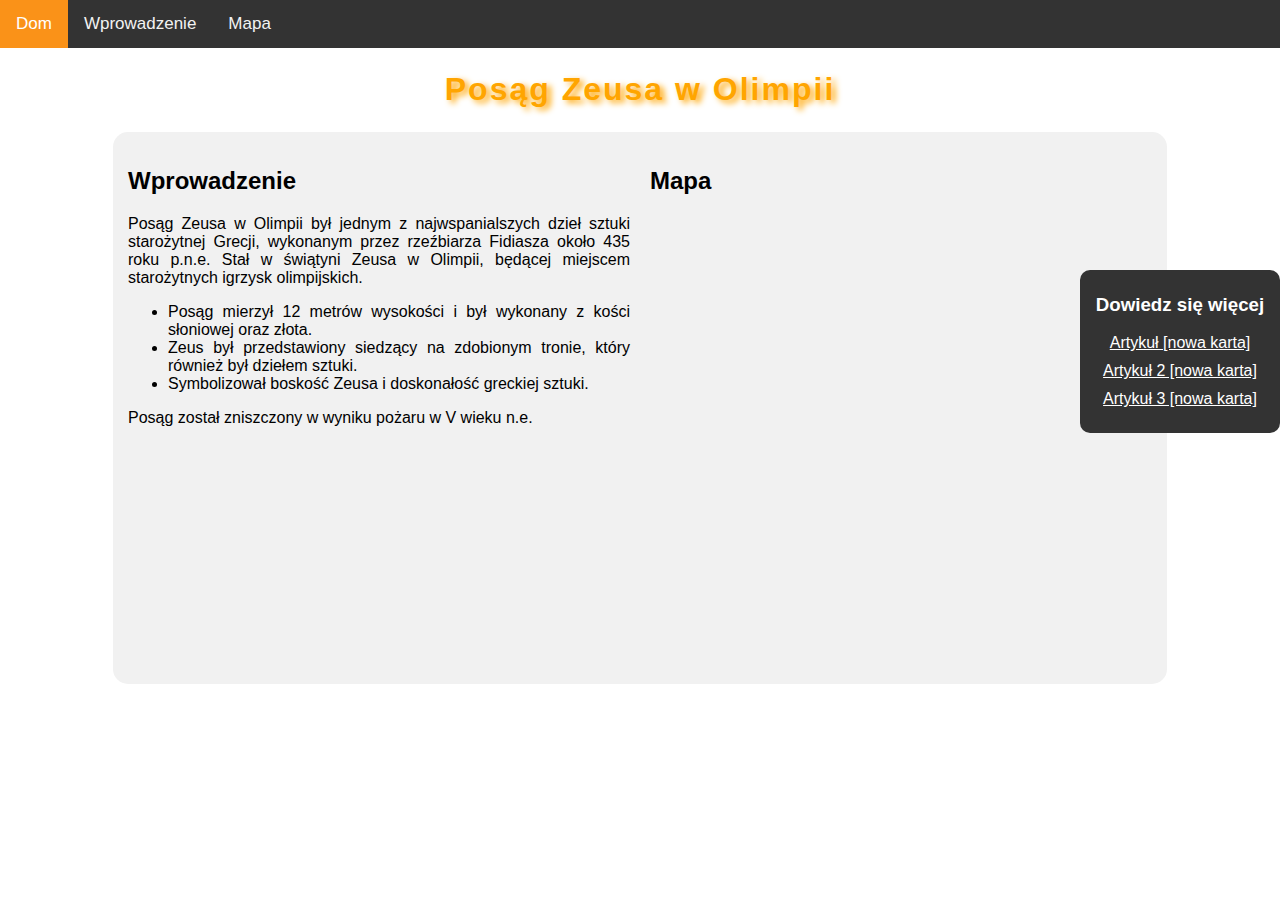
<file: zeus.html>
<!DOCTYPE html>
<html lang="pl">
<head>
    <meta charset="UTF-8">
    <meta name="viewport" content="width=device-width, initial-scale=1.0">
    <title>Posąg Zeusa w Olimpii</title>
    <link rel="stylesheet" type="text/css" href="style.css">
    <link rel="stylesheet" href="https://cdnjs.cloudflare.com/ajax/libs/font-awesome/4.7.0/css/font-awesome.min.css">
    <script src="script.js"></script>
    <meta name="author" content="Bartłomiej Tobiasz">
    <meta name="generator" content="Visual Studio Code">
    <meta name="creation-date" content="13.01.2025">
</head>
<body>
  <header>
    <div onclick="openNav()" class="open-button">
      <i class="fa fa-bars"></i>
    </div>
    <nav class="topnav">
      <a href="index.html" class="active">Dom</a>
      <a href="#wprowadzenie">Wprowadzenie</a>
      <a href="#mapa">Mapa</a>
      <a href="javascript:void(0);" class="icon" onclick="myFunction()">
      <i class="fa fa-bars"></i>
      </a>
    </nav>
    <div id="mySidenav" class="sidenav">
      <a href="javascript:void(0)" class="closebtn" onclick="closeNav()">&times;</a>
      <a href="index.html" class="active">Dom</a>
      <a href="#wprowadzenie">Wprowadzenie</a>
      <a href="#mapa">Mapa</a>
    </div>
    <div id="logo">
      <h1>Posąg Zeusa w Olimpii</h1>
    </div>
  </header>
    <main>
      <section>
        <h2><a id="wprowadzenie">Wprowadzenie</a></h2>
        <p>Posąg Zeusa w Olimpii był jednym z najwspanialszych dzieł sztuki starożytnej Grecji, wykonanym przez rzeźbiarza Fidiasza około 435 roku p.n.e. Stał w świątyni Zeusa w Olimpii, będącej miejscem starożytnych igrzysk olimpijskich.</p>
        <ul>
          <li>Posąg mierzył 12 metrów wysokości i był wykonany z kości słoniowej oraz złota.</li>
          <li>Zeus był przedstawiony siedzący na zdobionym tronie, który również był dziełem sztuki.</li>
          <li>Symbolizował boskość Zeusa i doskonałość greckiej sztuki.</li>
        </ul>
        <p>Posąg został zniszczony w wyniku pożaru w V wieku n.e.</p>
      </section>

      <section>
        <h2><a id="mapa">Mapa</a></h2>
        <iframe src="https://www.google.com/maps/embed?pb=!1m18!1m12!1m3!1d3159.4788733349005!2d21.6302141!3d37.6379443!2m3!1f0!2f0!3f0!3m2!1i1024!2i768!4f13.1!3m3!1m2!1s0x136092e5f7f31bef%3A0x1d32860f416c0d9c!2s%C5%9Awi%C4%85tynia%20Zeusa%20Olimpijskiego%20w%20Olimpii!5e0!3m2!1spl!2spl!4v1736856667814!5m2!1spl!2spl" width="600" height="450" style="border:0;" allowfullscreen="" loading="lazy" referrerpolicy="no-referrer-when-downgrade"></iframe>
      </section>
      </main>
      <aside class="wiecej">
        <h3>Dowiedz się więcej</h3>
        <a href="https://www.national-geographic.pl/historia/posag-zeusa-w-olimpii-zaginiony-cud-swiata-ktory-zainspirowal-niezliczone-imitacje/" target="_blank">Artykuł [nowa karta]</a>
        <a href="https://www.focus.pl/artykul/posag-zeusa-w-olimpii-jak-wygladal" target="_blank">Artykuł 2 [nowa karta]</a>
        <a href="https://www.polskieradio.pl/18/90/Artykul/420553,posag-zeusa-w-olimpii" target="_blank">Artykuł 3 [nowa karta]</a>
      </aside>
</body>
</html>
</file>
<file: style.css>
/* Pasek nawigacji */
body {
  margin: 0;
  font-family: Arial, Helvetica, sans-serif;
}

nav {
  overflow: hidden;
  background-color: #333;
  animation: animacja 4s infinite;
}

nav a {
  float: left;
  display: block;
  color: #f2f2f2;
  text-align: center;
  padding: 14px 16px;
  text-decoration: none;
  font-size: 17px;
}

nav a:hover {
  background-color: #F7B160;
  color: black;
}

nav a.active {
  background-color: #FA9218;
  color: white;
}

nav .icon {
  display: none;
}

.open-button {
  display: none;
  overflow: hidden;
  background-color: #333;
  color: #f2f2f2;
  padding: 14px 16px;
}

.sidenav {
  height: 100%;
  width: 0;
  position: fixed;
  z-index: 1;
  top: 0;
  left: 0;
  background-color: #111;
  overflow-x: hidden;
  padding-top: 60px;
  transition: 0.5s;
}

.sidenav a {
  padding: 8px 8px 8px 32px;
  text-decoration: none;
  font-size: 25px;
  color: #818181;
  display: block;
  transition: 0.3s;
}

.sidenav a:hover {
  color: #F7B160;
}

.sidenav .closebtn {
  position: absolute;
  top: 0;
  right: 25px;
  font-size: 36px;
  margin-left: 50px;
}

@media screen and (max-width: 1200px)
  {
    .topnav {visibility:hidden; display: none;}
    .open-button {visibility: visible; display: block;}
  }

@media screen and (max-width: 600px) {
  nav a:not(:first-child) {display: none;}
  nav a.icon {
    float: right;
    display: block;
  }
}

@media screen and (max-width: 600px) {
  .topnav {visibility:visible; display: block;}
  .open-button {display: none;}
  nav.responsive {position: relative;}
  nav.responsive .icon {
    position: absolute;
    right: 0;
    top: 0;
  }

  nav.responsive a {
    float: none;
    display: block;
    text-align: left;
  }
}



@keyframes animacja {
  0% {
    box-shadow: 0 0 0;
  }
  25% {
    box-shadow: 0 0 10px #FA9218;
  }
  50% {
    box-shadow: 0 0 20px #FA9218;
  }
  75% {
    box-shadow: 0 0 10px #FA9218;
  }
  100% {
    box-shadow: 0 0 0;
  }
}

/* Strony */
main{
    text-align: justify;
    width: 80%;
    margin-left: auto;
    margin-right: auto;
    background-color: #f1f1f1;
    border-radius: 15px;
    padding: 15px;
}
main h1{
    text-align: center;
    color: #FA9218;
}
header{
  width: 100%;
  margin: 0;
}
footer{
  position: absolute;
  bottom: 0;
  height: 10vh;
  width: 100%;
  background-color: gray;
  margin: 0;
  text-align: center;
  color: white;
  display: flex;
  justify-content: center;
  align-items: center;
}
#logo{
  display: flex;
  justify-content: center;
  align-items: center;
  text-align: center;
  font-family: Arial;
  letter-spacing: 2px;
  color: orange;
  text-shadow: 4px 3px 6px orange;
  padding: 2px;
}
#logo h1{
  animation-name: kolor, rozmiar;
  animation-duration: 3s;
}
@keyframes rozmiar {
	0% {
		transform: scale(1);
		}
	50% {
		transform: scale(1.2);
		}
	100% {
		transform: scale(1);
		}
}

@keyframes kolor {
	0% {
		text-shadow: 4px 3px 6px orange;
		}
	50% {
		text-shadow: 4px 3px 6px yellow;
		}
	100% {
		text-shadow: 4px 3px 6px orange;
		}
}

/* Indeks */
.right{
    float: right;
    padding: 20px;
}
#tabela-info{
  width: 100%;
  max-width: 520px;
  padding-left: 10px;
  padding-bottom: 10px;
}
.tabela{
  height: 250px;
  width: 100%;
  border-width: 3px;
  border: 3px dashed #FA9218;
  margin-left: auto;
  margin-right: auto;
  border-collapse: collapse;
  font-family: 'Gill Sans', 'Gill Sans MT', Calibri, 'Trebuchet MS', sans-serif;
}
td{
  padding: 5px;
  border-width: 1px;
  border-style: solid;
  border-color: gray;
}
th{
  padding: 5px;
  text-align: center;
  font-weight: bold;
  background-color: #FA9218;
}
#zdj7C{
  max-width: 529px;
  max-height: 736px;
  width: 40vh;
}

html {
  scroll-behavior: smooth;
}
ol.lista, ul.lista{
  display: inline-block;
  text-align: left;
  list-style-position: inside;
  list-style-type: circle;
}
.wyroznienie1{
  font-weight: bold;
  color: #FA9218;
}
.atrZdj{
  display: block;
  margin-left: auto;
  margin-right: auto;
  padding-top: 10px;
  padding-bottom: 10px;
}

.wiecej{
  width: 200px;
  position: fixed;
  top: 30%;
  right: 0;
  background-color: #333;
  color: white;
  text-align: center;
  border-radius: 10px;
  padding-top: 5px;
  padding-bottom: 15px;
}
.wiecej a:visited{
  color: white;
}
.wiecej a:hover{
  color: orange;
}
.wiecej a{
  color: white;
  display: block;
  margin: 10px 0;
}


@media (min-width: 1201px) {
  main {
    width: 80%;
    margin: auto;
    display: flex;
    flex-wrap: wrap;
    gap: 20px;
    justify-content: space-between;
    align-items: flex-start;
  }
  #tabela-info, iframe {
    width: 100%;
  }
  main > section {
    flex: 1 1 calc(50% - 20px);
    min-width: 300px;
    box-sizing: border-box;
  }
}

@media (max-width: 1200px){
  body{background-color: #CCC;}
  .tabela{font-size: 14px;}
  #tabela-info {
    width: 80%;
  }
  .wiecej{
    position: relative;
    width: 500px;
    margin-left: 60px;
    margin-right: 60px;
  }
  main{
    width: 90%;
    margin-left: auto;
    margin-right: auto;
  }
}
@media (max-width: 600px){
  body{background-color: #EEE;}
  iframe{
    width: 80vw;
  }
  .tabela{font-size: 12px;}
  #tabela-info {
    width: 100%;
  }
  .wiecej{
    position: relative;
    width: 100%;
    margin: auto auto;
    align-self: center;
  }
  main{
    width: 100%;
    box-sizing: border-box;
    background-color: #CCC;
    padding: 10px;
  }
}

/* Galeria */
body.galeria{
  font-family: Arial;
  margin: 0;
  box-sizing: border-box;
}
body.galeria img{
  vertical-align: middle;
}
body.galeria .container {
  position: relative;
  width: 80vw;
  margin-left: auto;
  margin-right: auto;
}
body.galeria .mySlides img{
  height: 60vh;
  max-width: 80vw;
  max-height: 64vw;
  display: block;
  margin: 0 auto;
}
body.galeria .mySlides {
  display: none;
  position: relative;
  height: 60vh;
  width: 75vh;
  max-width: 80vw;
  max-height: 64vw;
  margin: 0 auto;
}
body.galeria .cursor {
  cursor: pointer;
}
body.galeria .prev, body.galeria .next {
  cursor: pointer;
  position: absolute;
  top: 50%;
  width: auto;
  padding: 16px;
  margin-top: -50px;
  color: white;
  font-weight: bold;
  font-size: 20px;
  border-radius: 0 3px 3px 0;
  user-select: none;
  -webkit-user-select: none;
}
body.galeria .next {
  right: 0;
  border-radius: 3px 0 0 3px;
}
body.galeria .prev:hover, body.galeria .next:hover {
  background-color: rgba(0, 0, 0, 0.8);
}

body.galeria .numbertext {
  color: #f2f2f2;
  font-size: 12px;
  padding: 8px 12px;
  position: absolute;
  top: 0;
}

body.galeria .row {
  display: flex;
  justify-content: center;
  align-items: center;
  flex-wrap: wrap;
}
body.galeria .row:after {
  content: "";
  display: table;
  clear: both;
}

body.galeria .column {
  float: left;
  width: 16.66%;
}
body.galeria .column img{
  width: 100%;
}

body.galeria .demo {
  opacity: 0.6;
}

body.galeria .active,
body.galeria .demo:hover {
  opacity: 1;
}

@media (max-width: 1200px) {
  body.galeria .column {
    width: 25%;
  }
}

@media (max-width: 768px) {
  body.galeria .column {
    width: 33.33%;
  }
  body.galeria .mySlides img {
    height: auto;
    max-height: 50vh;
  }
}

@media (max-width: 480px) {
  body.galeria .column {
    width: 50%;
  }
  body.galeria .mySlides img {
    height: auto;
    max-height: 40vh;
  }
}
</file>
